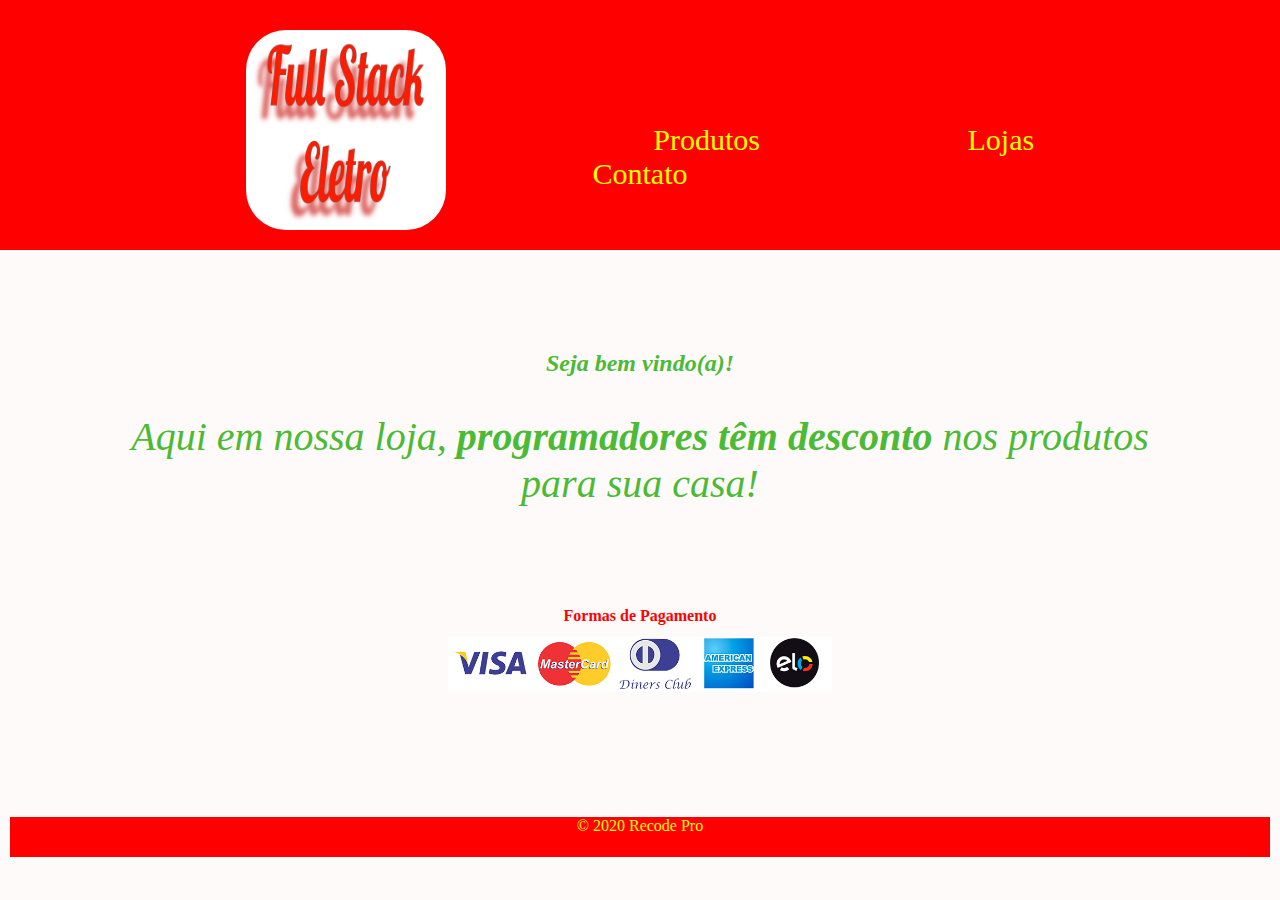
<file: projeto_fullstackeletro_BD/index.html>
<!DOCTYPE html>
<html lang="pt-BR ">
<head>
    <meta charset="UTF-8">
    <title>Full Stack Eletro</title>
    <link rel="stylesheet" href="estilo.css"> <!-- link para acesso arquivo  CSS externo -->
</head>
<body>
    <!-- Início do Menu -->
    <nav class="menu">
        
        <a href="index.html"> <img class="logo" src="./imagensFullStack/logotipo.png" alt="Logotipo Full Stack Eletro"> </a>
        <a href="produtos.html"> Produtos  </a>
        <a href="loja.html"> Lojas </a>
        <a href="contato.html"> Contato </a>
        
    </nav>
    <!-- Fim do Menu-->

    <main> 
        <h2> Seja bem vindo(a)! </h2>

        <br> <br>

        <p style="font-size: 40px;">Aqui em nossa loja, <b>programadores têm desconto </b> nos produtos para sua casa!</p>
    </main>

    
        <div class="fpagamento"> 
            <h4> Formas de Pagamento </h4>
            <img src="./imagensFullStack/formas_pagamento.png" alt="Formas de Pagamento">
        </div>

        <footer>
            &copy; 2020 Recode Pro
        </footer>
        

</body>
</html>
</file>
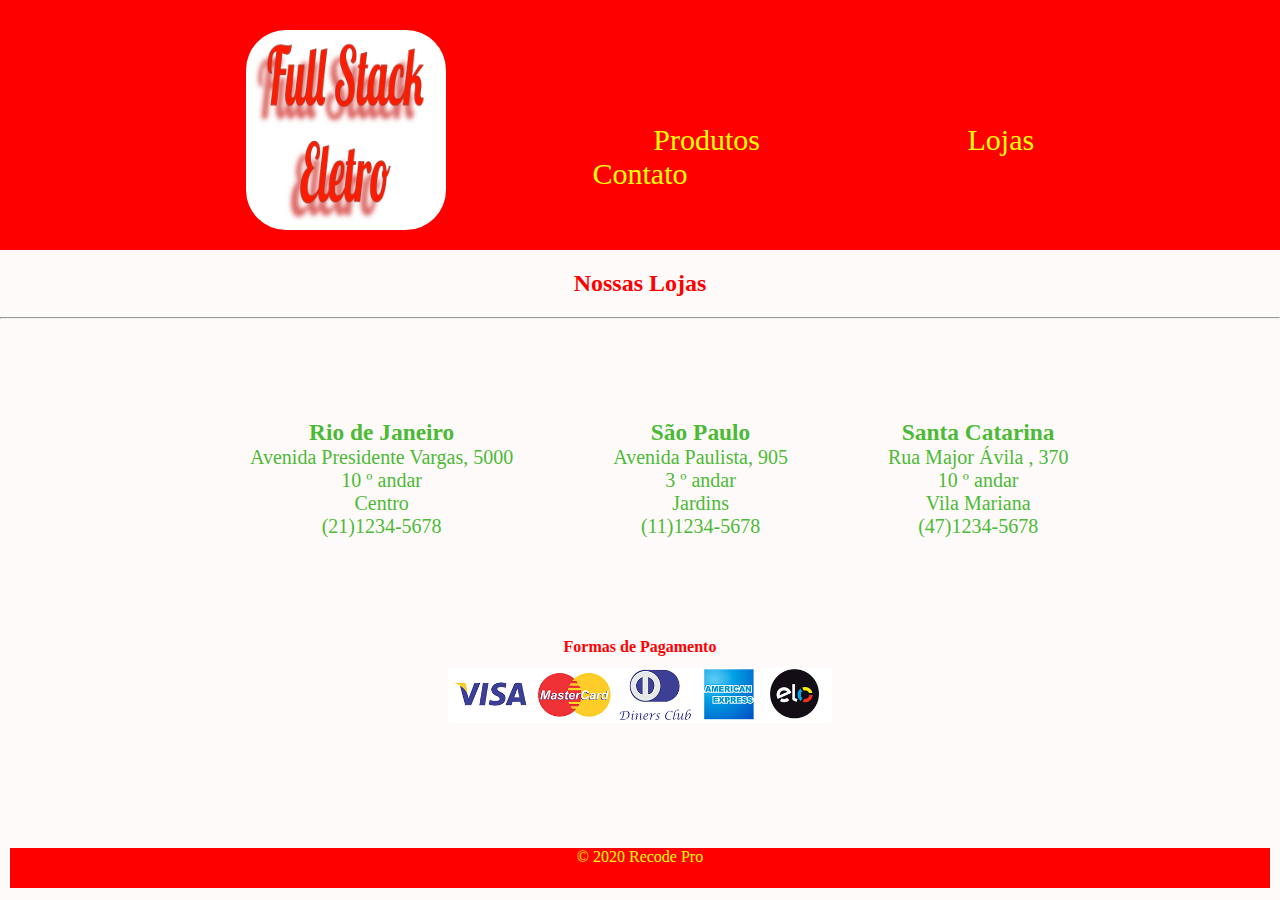
<file: projeto_fullstackeletro_BD/loja.html>
<!DOCTYPE html>
<html lang="pt-BR">
<head>
    <meta charset="UTF-8">
    <title>Lojas Full Stack Eletro</title>
    <link rel="stylesheet" href="estilo.css"> <!-- link para acesso arquivo CSS externo -->
</head>
<body>

    <!-- Início do Menu -->
    <nav class="menu">
        <a href="index.html"> <img src="./imagensFullStack/logotipo.png" alt="Logotipo Full Stack Eletro"> </a>
        <a href="produtos.html"> Produtos  </a>
        <a href="loja.html"> Lojas </a>
        <a href="contato.html"> Contato </a>
    </nav>
    <!-- Fim do Menu-->

    <header>
        <h2>Nossas Lojas</h2>
    </header>
  
  <hr>  
    <section class="endereco">
        <div class="lojas">
            <h3> Rio de Janeiro </h3>
            <p>  Avenida Presidente Vargas, 5000 </p>
            <p>  10 &ordm; andar </p>
            <p>  Centro </p>
            <p>  (21)1234-5678 </p>
        </div>

        <div class="lojas">
            <h3>  São Paulo </h3>
            <p>  Avenida Paulista, 905 </p>
            <p>  3 &ordm; andar </p>
            <p>  Jardins </p>
            <p>  (11)1234-5678 </p>
        </div>

        <div class="lojas">
            <h3>  Santa Catarina </h3>
            <p>  Rua Major Ávila , 370 </p>
            <p>  10 &ordm; andar </p>
            <p>  Vila Mariana </p>
            <p>  (47)1234-5678 </p> 
        </div>
    </section>
    

    <div class="fpagamento"> 
            <h4> Formas de Pagamento </h4>
            <img src="./imagensFullStack/formas_pagamento.png" alt="Formas de Pagamento">
        </div>

        <footer>
            &copy; 2020 Recode Pro
        </footer>

</body>
</html>
</file>
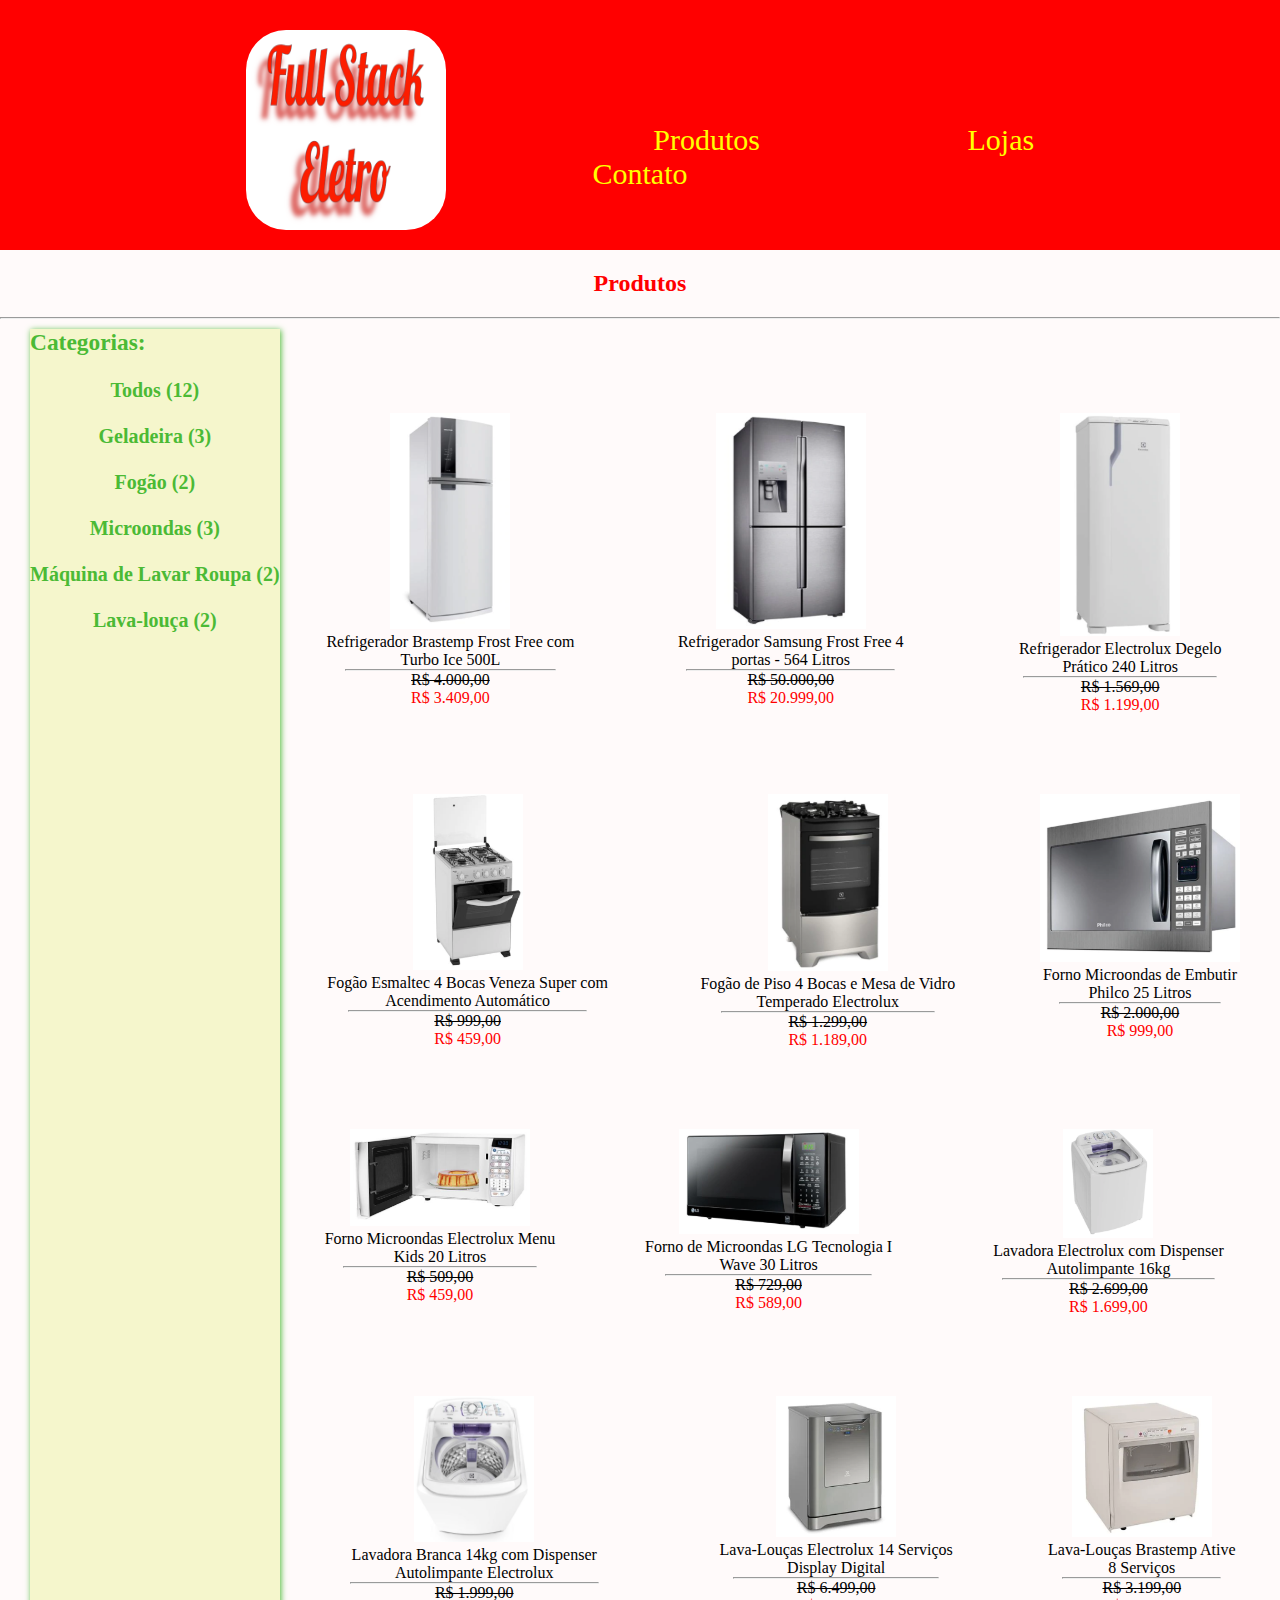
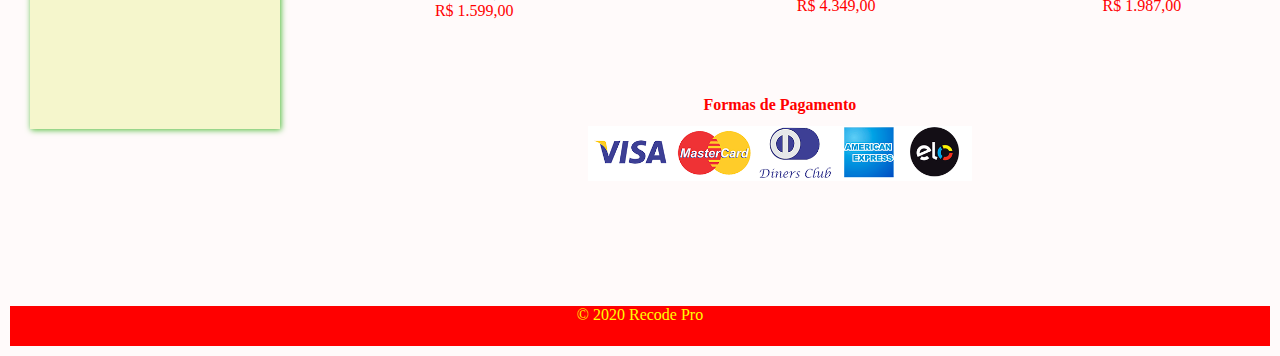
<file: projeto_fullstackeletro_BD/produtos.html>
<!DOCTYPE html>
<html lang="pt-BR">
<head>
    <meta charset="UTF-8">
    <title>Produtos Full Stack Eletro</title>
    <link rel="stylesheet" href="estilo.css"> <!-- link para acesso arquivo CSS externo -->
    
</head>
<body>

    <!-- Início do Menu -->
    <nav class="menu">
        <a href="index.html"> <img src="./imagensFullStack/logotipo.png" alt="Logotipo Full Stack Eletro"> </a>
        <a href="produtos.html"> Produtos  </a>
        <a href="loja.html"> Lojas </a>
        <a href="contato.html"> Contato </a>
    </nav>
    <!-- Fim do Menu-->

    <header>
        <h2>Produtos</h2>
    </header>
    
    <hr class="linhaprincipal">

        <section class= "categoria">
            <h3> Categorias: </h3> 
            <br>
            <ul>
                 
                <li onclick="exibir_todos()">Todos (12)</li>
                <br>
                <li onclick="exibir_categoria('geladeira')">Geladeira (3)</li>
                <br>
                <li onclick="exibir_categoria('fogao')">Fogão (2)</li>
                <br>
                <li onclick="exibir_categoria('microondas')">Microondas (3)</li>
                <br>
                <li onclick="exibir_categoria('maquinadelavar')">Máquina de Lavar Roupa (2)</li>
                <br>
                <li onclick="exibir_categoria('lavaloucas')">Lava-louça (2)</li>

            </ul>
        </section>
             
                <br> <br> <br>
    <section class="produtos">

    <div class="box_produto" id="geladeira" style="display:block">
        <img src="./imagensFullStack/geladeira_brastemp1.png " width="120px" onclick="darZoom(this)">
        <br>
        <p id="descricao"> Refrigerador Brastemp Frost Free com Turbo Ice 500L </p> 
        <hr id="divisao">
        <p id="descricao"> <strike> R$ 4.000,00 </strike></p>
        <p id="preco"> R$ 3.409,00</p>
    </div>

    <div class="box_produto" id="geladeira" style="display:block">
        <img src="./imagensFullStack/geladeira_samsung2.png" width="150px" onclick="darZoom(this)">
        <br>
        <p id="descricao"> Refrigerador Samsung Frost Free 4 portas - 564 Litros </p> 
        <hr id="divisao">
        <p id="descricao"> <strike> R$ 50.000,00 </strike></p>
        <p id="preco"> R$ 20.999,00</p>
    </div>

    <div class="box_produto" id="geladeira" style="display:block">
        <img src="./imagensFullStack/geladeira_electrolux3.png" width="120px" onclick="darZoom(this)">
        <br>
        <p id="descricao"> Refrigerador Electrolux Degelo Prático 240 Litros </p> 
        <hr id="divisao">
        <p id="descricao"> <strike> R$ 1.569,00 </strike></p>
        <p id="preco"> R$ 1.199,00 </p>
    </div>

    </section>

    <section class="produtos">

    <div class="box_produto" id="fogao" style="display:block">
        <img src= "imagensFullStack/fogao_esmaltec1.png" width="110px" onclick="darZoom(this)">
        <br>
        <p id="descricao"> Fogão Esmaltec 4 Bocas Veneza Super com Acendimento Automático </p> 
        <hr id="divisao">
        <p id="descricao"> <strike> R$ 999,00 </strike></p>
        <p id="preco"> R$ 459,00 </p>
    </div>


    <div class="box_produto" id="fogao" style="display:block">
        <img src="imagensFullStack/fogao_electrolux2.png"  width="120px" onclick="darZoom(this)">
        <br>
        <p id="descricao"> Fogão de Piso 4 Bocas e Mesa de Vidro Temperado Electrolux </p> 
        <hr id="divisao">
        <p id="descricao"> <strike> R$ 1.299,00 </strike></p>
        <p id="preco"> R$ 1.189,00 </p>
    </div>


    <div class="box_produto" id="microondas" style="display:block">
        <img src="./imagensFullStack/microondas_philco1.png"  width="200px" onclick="darZoom(this)">
        <br>
        <p id="descricao"> Forno Microondas de Embutir Philco 25 Litros </p> 
        <hr id="divisao">
        <p id="descricao"> <strike> R$ 2.000,00 </strike></p>
        <p id="preco"> R$ 999,00 </p>
    </div>

    </section>

    <section class="produtos">

    <div class="box_produto" id="microondas" style="display:block">
        <img src= "./imagensFullStack/microondas_electrolux2.png" width="180px" onclick="darZoom(this)">
        <br>
        <p id="descricao"> Forno Microondas Electrolux Menu Kids 20 Litros </p> 
        <hr id="divisao">
        <p id="descricao"> <strike> R$ 509,00 </strike></p>
        <p id="preco"> R$  459,00 </p>
    </div>

    <div class="box_produto" id="microondas" style="display:block">
        <img src="./imagensFullStack/microndas_lg3.png"  width="180px" onclick="darZoom(this)">
        <br>
        <p id="descricao"> Forno de Microondas LG Tecnologia I Wave 30 Litros </p> 
        <hr id="divisao">
        <p id="descricao"> <strike> R$ 729,00 </strike></p>
        <p id="preco"> R$ 589,00 </p>
    </div>

    <div class="box_produto" id="maquinadelavar" style="display:block">
        <img src="./imagensFullStack/lavadora_electrolux1.png"  width="90px" onclick="darZoom(this)">
        <br>
        <p id="descricao"> Lavadora Electrolux com Dispenser Autolimpante 16kg </p> 
        <hr id="divisao">
        <p id="descricao"> <strike> R$ 2.699,00 </strike></p>
        <p id="preco"> R$ 1.699,00 </p>
    </div>

    </section>

    <section class="produtos">

    <div class="box_produto" id="maquinadelavar" style="display:block">
        <img src="./imagensFullStack/lavadora_electrolux2.png"  width="120px" onclick="darZoom(this)">
        <br>
        <p id="descricao"> Lavadora Branca 14kg com Dispenser Autolimpante Electrolux </p> 
        <hr id="divisao">
        <p id="descricao"> <strike> R$ 1.999,00 </strike></p>
        <p id="preco"> R$ 1.599,00 </p>
    </div>

    <div class="box_produto" id="lavaloucas" style="display:block">
        <img src="./imagensFullStack/louca_electrolux1.png"  width="120px" onclick="darZoom(this)">
        <br>
        <p id="descricao"> Lava-Louças Electrolux 14 Serviços Display Digital </p> 
        <hr id="divisao">
        <p id="descricao"> <strike> R$ 6.499,00 </strike></p>
        <p id="preco"> R$ 4.349,00 </p>
    </div>

    <div class="box_produto" id="lavaloucas" style="display:block">
        <img src="./imagensFullStack/louca_brastemp2.png"  width="140px" onclick="darZoom(this)">
        <br>
        <p id="descricao"> Lava-Louças Brastemp Ative 8 Serviços </p> 
        <hr id="divisao">
        <p id="descricao"> <strike> R$ 3.199,00 </strike></p>
        <p id="preco"> R$ 1.987,00 </p>
    </div>

    </section>    

                <br> <br>

    <div class="fpagamento"> 
        <h4> Formas de Pagamento </h4>
        <img src="./imagensFullStack/formas_pagamento.png" alt="Formas de Pagamento">
    </div>

    <footer>
        &copy; 2020 Recode Pro 
    </footer>


    <script src="script.js"></script> <!-- link para acesso arquivo JS externo (colocar no final do <body> de cada aba!) -->

</body>
</html>
</file>
<file: projeto_fullstackeletro_BD/estilo.css>
/* aqui será meu codigo em CSS do site FULL STACK ELETRO */

*{         /* esse Seletor inclui todo o documento <html>*/
    margin: 0;
    padding: 0;
}

body{
    font-family: 'Trebuchet MS', 'Lucida Sans Unicode', 'Lucida Grande', 'Lucida Sans';
    background-color: snow;
}

header{
    color: red;
    padding: 10px;
    margin: 10px;
    text-align: center;
}

.linhaprincipal{
    margin: auto;
}

nav{
    padding: 0 0 100px 0;
}

.menu{
    background-color: red;
    text-align: center;
    height: 150px;  
}

.menu a{
    color: white;
    font-size: 30px;
    text-decoration: none;
    padding: 90px; 
    margin: 10px; /* desse modo, as bordas de cada ancora se separam!! */
    color: yellow;
}

.menu img{
    width: 200px;
    height: 200px;
    text-align: justify;
    margin-top: 30px;
    margin-bottom: -80px; /* isso fez a imagens e as âncoras se alinharem!!! ufaaa */
    border-radius: 20%;
}

main{
    text-align: center;
    margin: 100px;
    font-style: oblique;
    /*color: rgb(120, 0, 0);*/
    color:rgb(75, 186, 53);
}

/* estilos: Produtos */

.categoria{
    margin: 10px 0 0 30px;
    color:rgb(75, 186, 53);
    font-weight: bold;
    font-size: 20px;
    float: left; 
    background-color: rgb(245, 246, 204);
    height: 1400px;
    box-shadow: 1px 1px 6px;
}

ul li{
    list-style-type: none;
    text-align: center;
}

li:hover{
    background-color: red;
}


#divisao{     /* essa referencia é para a linha (hr) que está nos box_produtos */
    width: 80%;
    margin: auto;
}

.produtos{
    display: flex;
}

.box_produto{
    text-align: center;
    margin: 40px; /* desse modo, cada div de produto se separam 40px!! */
    display: inline-block; 
}

#preco{
    color: red;
    font-style: bold;
}

/* estilos: Loja */

.endereco{
    
    display: flex;
    text-align: center;
    margin: 50px 100px 50px 200px;
    color:rgb(75, 186, 53);
}

.lojas{
    padding: 50px;
    font-size: 20px;
}

/* estilos: Contato */

.contato{
    display: flex;
    text-align: center;
    font-size: 20px;
    margin: 50px 100px 50px 400px;
    color:rgb(75, 186, 53);
}

.info{
    padding: 50px;
}

.contato i{
    font-size: 70px;
    color: green;
}  

.msg{
    font-size: 20px;
    text-align: center;
    margin: 10px;
    margin-bottom: 100px;
}

.entradatxt1{
    border-radius: 3px;
    height: 30px;
    border-color: darkgoldenrod;
    border-style: groove;
}

.entradatxt2{
    border-radius: 3px;
    height: 100px;
    border-color: darkgoldenrod;
    border-style: groove;
}

button{
    border-radius: 20px;
    height: 60px;
    width: 60px;
    border-color: darkgoldenrod;
    border-style: groove;
    background-color: darkgoldenrod;
    color:snow;
}

/* estilos: Forma de Pagamento e Footer */

.fpagamento{
    text-align: center;
    color: red;
    width: 100%;
    height: 200px;
}

.fpagamento img{
    width: 30%;
}

footer{
    font-size: 5;
    text-align: center;
    margin: 10px;
    background-color: red;
    height: 40px;
    color: yellow;
}
</file>
